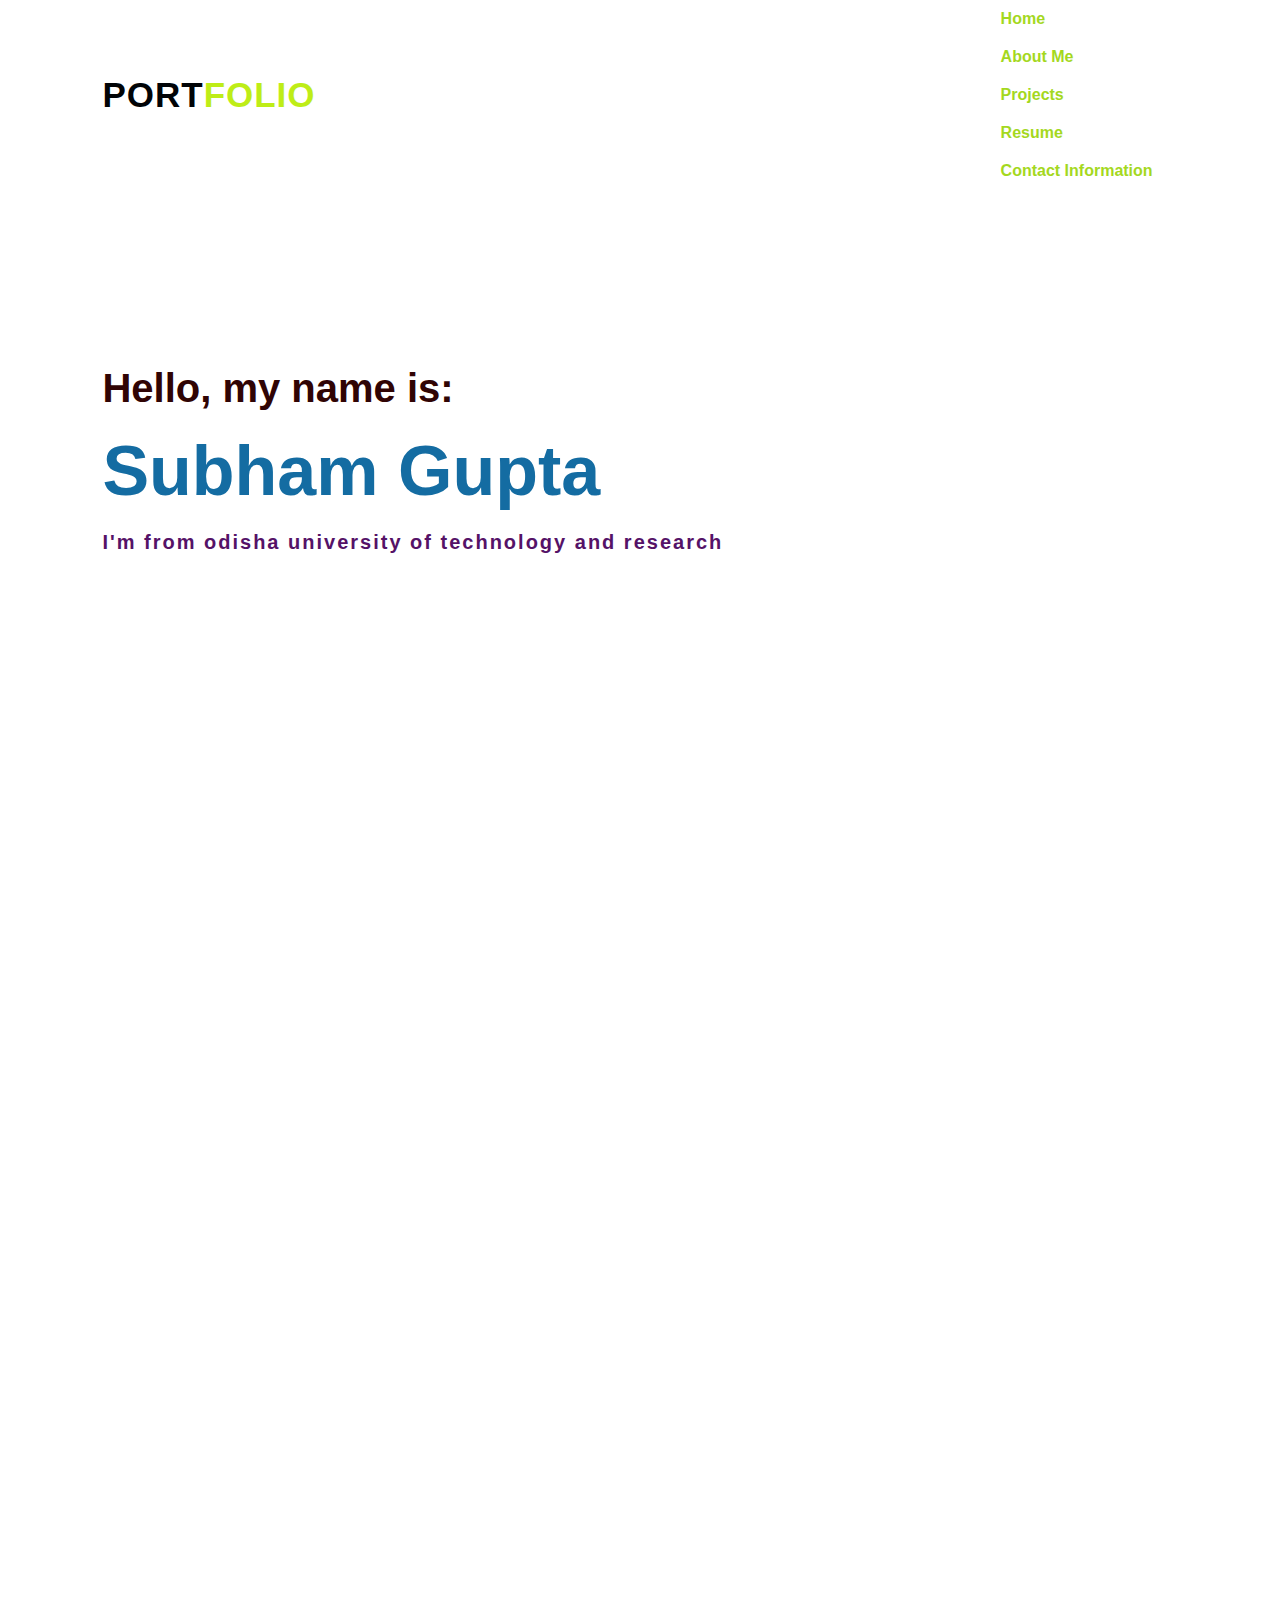
<file: index.html>
<!DOCTYPE html>
<html lang="en">
<head>
    <meta charset="UTF-8">
    <meta name="viewport" content="width=device-width, initial-scale=1.0">
    <title>Document</title>
    <link rel="stylesheet" href="style.css">
</head>
<body>
    <div class = "hero">
        <nav>
            <h1 class = "logo">PORT<span>FOLIO</span></h1>
            <ul>
                <li><a href = "#"> Home </a></li>
                <li><a href = "1.html"> About Me </a></li>
                <li><a href = "2.html"> Projects </a></li>
                <li><a href = "3.html"> Resume </a></li>
                <li><a href = "4.html"> Contact information </a></li>
            </ul>
             </nav>
        <div class="content" >
            <h1>Hello, my name is:</h1>
            <h2>Subham Gupta</h2>
            <h3>I'm from odisha university of technology and research</h3>
        </div>
    </div>
</body>
</html>
</file>
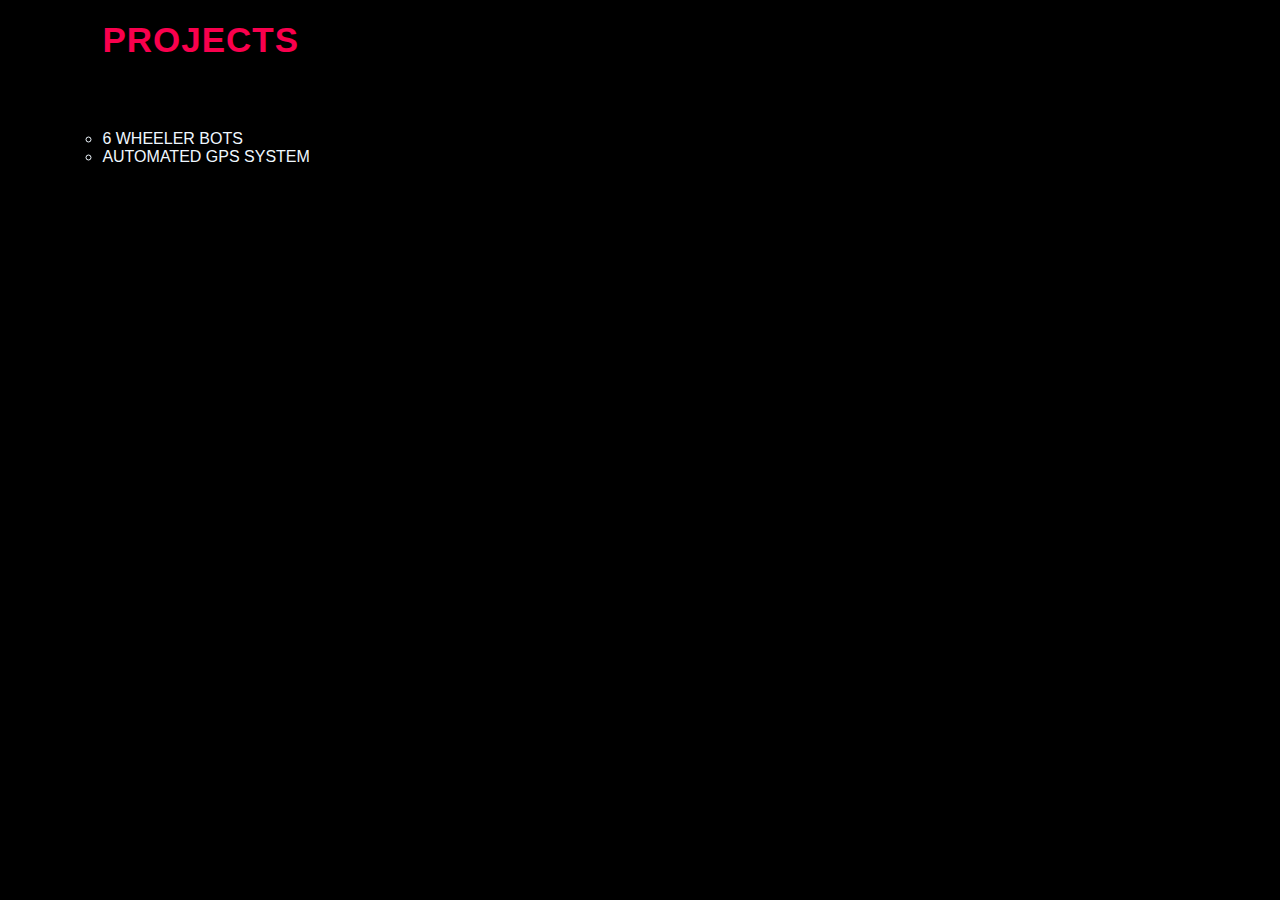
<file: 2.html>
<!DOCTYPE html>
<html lang="en">
<head>
    <meta charset="UTF-8">
    <meta name="viewport" content="width=device-width, initial-scale=1.0">
    <title>Document</title>
    <link rel="stylesheet" href="style2.css">
</head>
<body>
    <div class = "hero">
        <nav>
            <h1 class = "logo">PROJECTS<span></span></h1>
            </nav>
    </div>
    <div class = "About">
        <nav>
            <ul>
                <li>6 WHEELER BOTS</li>
                <li>AUTOMATED GPS SYSTEM</li>

            </ul>
             </nav>
    </div>
</br>

    
</body>
</html>
</file>
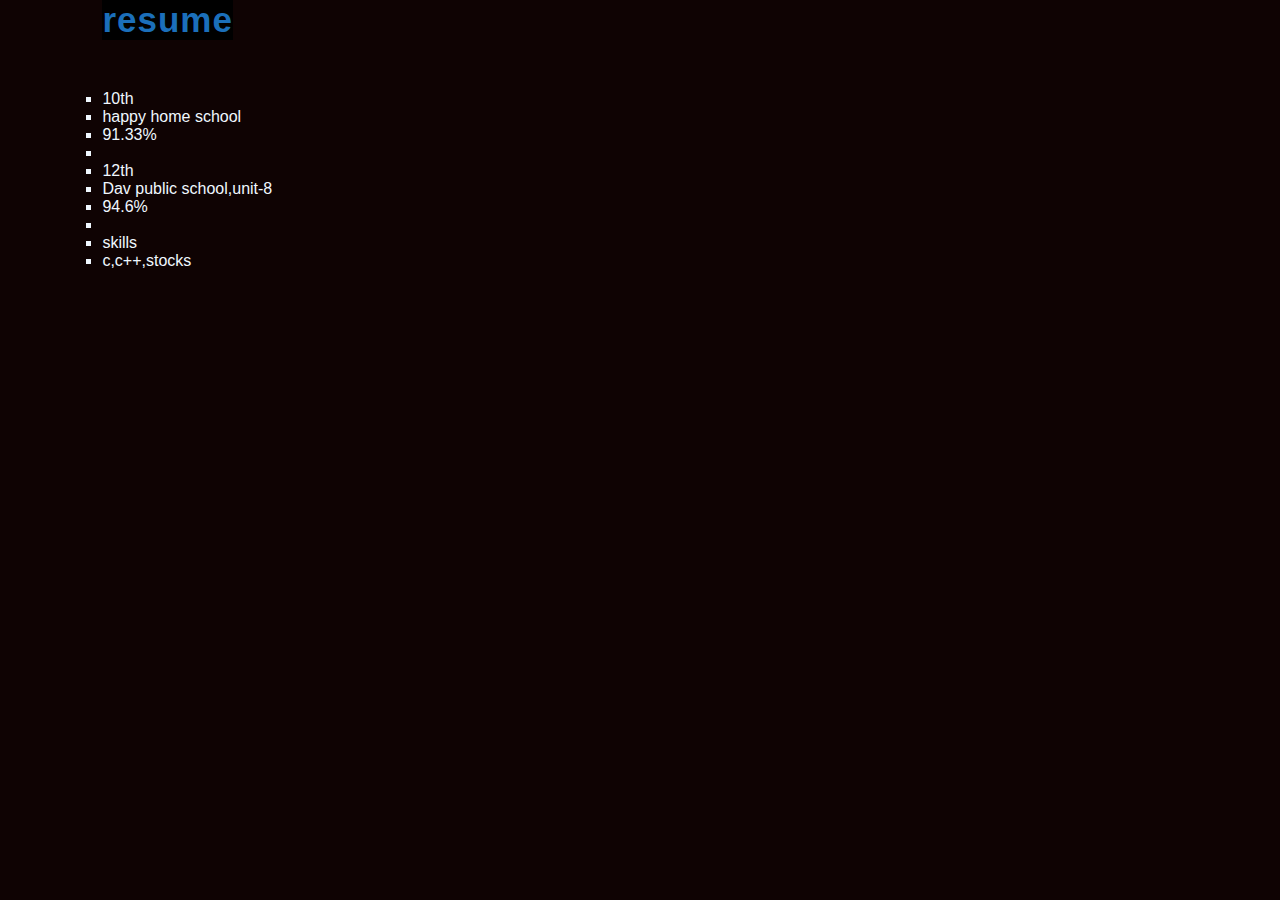
<file: 3.html>
<!DOCTYPE html>
<html lang="en">
<head>
    <meta charset="UTF-8">
    <meta name="viewport" content="width=device-width, initial-scale=1.0">
    <title>Document</title>
    <link rel="stylesheet" href="style3.css">
</head>
<body>
    <div class = "hero">
        <nav>
            <h1 class = "logo">resume<span></span></h1>
            </nav>
    </div>
    <div class = "About">
        <nav>
            <ul>
                <li>10th</li>
                <li>happy home school</li>
                <li>91.33%</li>
                <li>   </li>
                <li>12th</li>
                <li>Dav public school,unit-8</li>
                <li>94.6%</li>
                <li> </li>
                <li>skills</li>
                <li>c,c++,stocks</li>

            </ul>
             </nav>
    </div>
</br>

    
</body>
</html>
</file>
<file: style.css>
*{
    padding: 0;
    margin: 0;
    font-family: 'josefin Sans',sans-serif;
    box-sizing: border-box;
}
.hero {
    height: 200vh ;
    width: 100%;
    background-image: url("https://tinypic.host/images/2023/10/09/subham-2.jpeg");
    background-size: cover;
    background-position: 100%;
}
nav
{
    display:flex;
    align-items: center;
    justify-content: space-between;
    padding-top: 0px;
    padding-left: 8%;
    padding-right: 8%;
}
.logo {
    color: rgb(1, 4, 7);
    font-size: 35px;
    letter-spacing: 1px;
    cursor: pointer;
}
span {
    color : #beed17;
}
nav ul li  {
list-style-type:armenian;
display: block;
padding: 10px 25px;
}
nav ul li a {
    color: rgb(164, 216, 30);
    text-decoration: none;
    font-weight: bold;
    text-transform: capitalize;
}
nav ul li a:hover {
    color : #f9004d;
    transition: 0.4s ease ; 
}
.content {
    position: absolute;
    top: 50%;
    left: 8%;
    transform: translateY(-50%);
}                    
    h1
    {
        color: rgb(48, 4, 4);
        margin: 20px 0px 20px;
        font-size: 40px;
    }

    h2{
        color :rgb(20, 108, 162);
        font-size: 70px;
        margin-bottom: 20px;
    }
    h3
     {
        color: #551267;
        letter-spacing: 2px;
        font-size: 20px;
    }
</file>
<file: style2.css>
*{
    padding: 0;
    margin: 0;
    font-family: 'josefin Sans',sans-serif;
    box-sizing: border-box;
    background-color: black;
}
.hero{
    margin-bottom: 50px;
}
nav
{
    display:flex;
    align-items: center;
    justify-content: space-between;
    padding-top: 20px;
    padding-left: 8%;
    padding-right: 8%;
}
.logo {
    color: #f9004d;
    font-size: 35px;
    letter-spacing: 1px;
    cursor: pointer;
    background-color: black;

}
span {
    color : #f9004d;
}
.About {

color: aliceblue;

}
ul{
    list-style-type: circle;
}
</file>
<file: style3.css>
*{
    padding: 0;
    margin: 0;
    font-family: 'josefin Sans',sans-serif;
    box-sizing: border-box;
    background-color: rgb(15, 3, 3);
}
.hero{
    margin-bottom: 50px;
}
nav
{
    display:flex;
    align-items: center;
    justify-content: space-between;
    padding-top: 0px;
    padding-left: 8%;
    padding-right: 8%;
}
.logo {
    color: rgb(27, 111, 186);
    font-size: 35px;
    letter-spacing: 1px;
    cursor: pointer;
    background-color: black;

}
span {
    color : #f9004d;
}
.About {

color: aliceblue;

}
ul{
    list-style-type: square;
}
</file>
